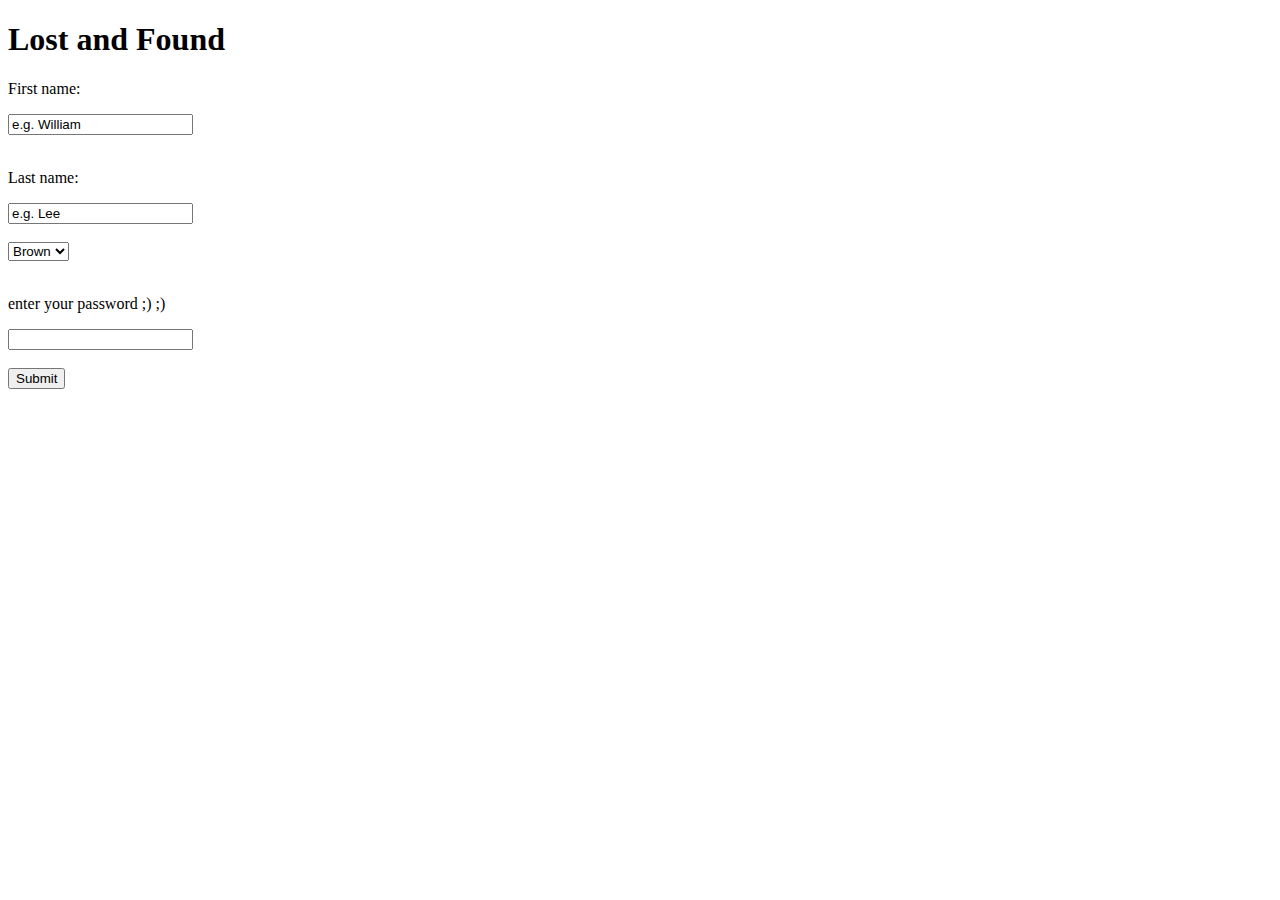
<file: index.html>
<!DOCTYPE html>
<html lang="en-US">

<header> 
<!--<link rel="stylesheet" href="https://maxcdn.bootstrapcdn.com/bootstrap/3.3.1/css/bootstrap.min.css"> -->
</header>

<body>

<title>Lost and Found</title>
<h1>Lost and Found</h1>


<form action= "action_page.php" method="GET">

<p>First name:</p>
<input type="text" name="firstname" value="e.g. William"> <!-- can add size="NumberOfPixels" (default is 20), maxlength="maxlength", -->
<br><br>
<p>Last name:</p>
<input type="text" name="lastname" value="e.g. Lee">
<br><br>
<select name="color">
	 <option value="brown">Brown</option>
	  <option value="blue">Blue</option>
	  <option value="black">Black</option>
	  <option value="white">White</option>
	  <option value="yellow">Yellow</option>
	  

</select>
<br><br>
<p>enter your password ;) ;)</p>
<input type="password" name = "password" >
<br><br>
<input type="submit" value="Submit">

</form>

</body>
</html>
</file>
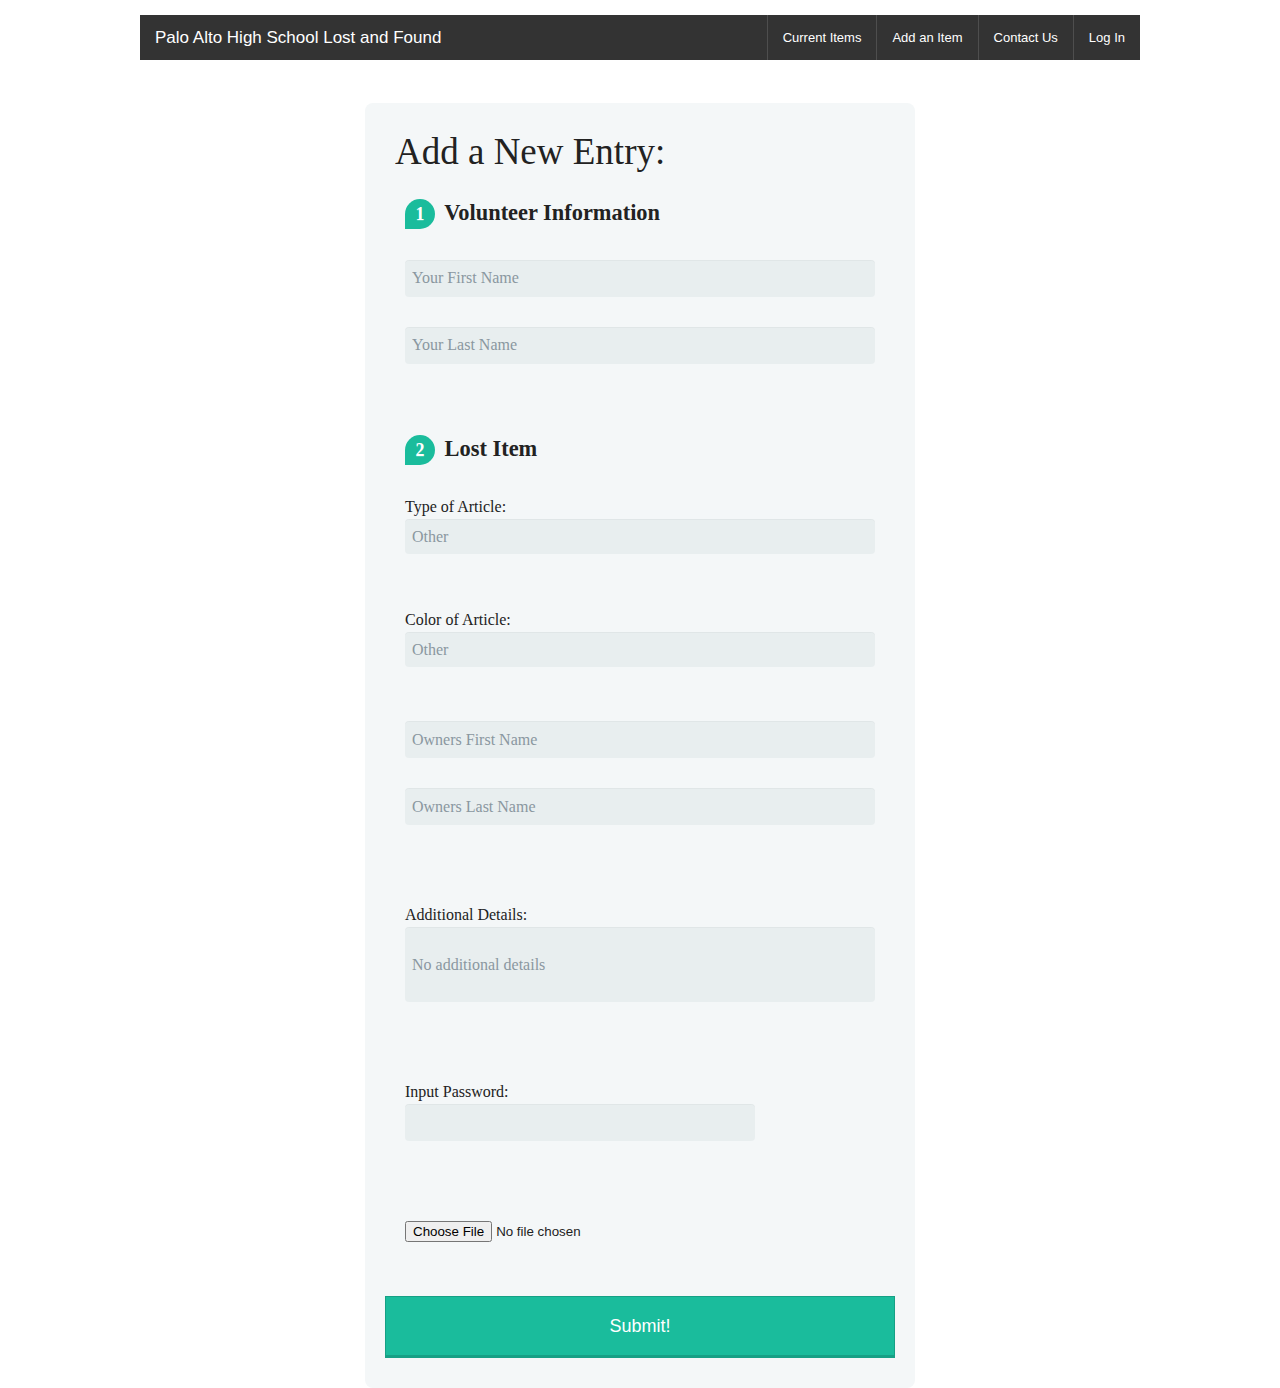
<file: database_test.html>
<!DOCTYPE HTML> 
<html lang="en-US"> <!--if blank display all -->
<header>
	<link rel="stylesheet" type="text/css" href="css/foundation.css">
	<nav class="top-bar" style="top:15px">
		<ul class="title-area">
			<li class="name">
				<h1><a href="#">Palo Alto High School Lost and Found</a></h1>
			</li>
			<li class="toggle-topbar menu-icon"><a href="#"><span>Menu</span></a>
			</li>
		</ul>
		<section class="top-bar-section">
			<ul class="right">
				<li class="divider"></li>
				<li><a href="/lost/output.php">Current Items</a></li>
				<li class="divider"></li>
				<li><a href="/lost/database_test.html">Add an Item</a></li>
				<li class="divider"></li>
				<li><a href="/lost/contactUs.html">Contact Us</a></li>
				<li class="divider"></li>
				<li><a href="logIn.html">Log In</a></li>
			</section></ul>
		</nav>
	</header>
	<title>Paly Lost and Found: Add an Item</title>
	<br> <br>
	<div class="form">
		<h2>Add a New Entry: </h2>
		<form action= "action_page.php" method="post" enctype="multipart/form-data">
			<fieldset>
				<legend><span class="number">1</span> Volunteer Information</legend>
				<input type="text" name="firstname_input" value="Your First Name" onclick="this.value=''"> 
				<input type="text" name="lastname_input" value="Your Last Name" onclick="this.value=''"> 
			</fieldset>
			<fieldset>
				<legend><span class="number">2</span> Lost Item</legend>
				Type of Article: <select name="articleType">
				<option selected="selected" value="other">Other</option>
				<optgroup label="Please select an option below if possible: ">
					<option value="shirt">Shirt</option>
					<option value="pants">Pants</option>
					<option value="jacket">Jacket</option>
					<option value="backpack">Backpack</option>
					<option value="binder">Binder</option>
					<option value="cellphone">Cellphone</option>
					<option value="watch">Watch</option>
				</optgroup>
			</select>
			<br><br>
			Color of Article:  <select name="articleColor">
			<option selected="selected" value="other">Other</option>
			<octgroup label="Please select an option below if possible: ">
				<option value="white">White</option>
				<option value="black">Black</option>
				<option value="yellow">Yellow</option>
				<option value="green">Green</option>
				<option value="blue">Blue</option>
				<option value="purple">Purple</option>
				<option value="grey">Grey</option>
				<option value="brown">Brown</option>
			</octgroup>
		</select>
		<br> <br>
		<input type="text" name="ownerFirstName" value="Owners First Name" onclick="this.value=''"
		onfocus="this.select()" onblur="this.value=!this.value?' Unknown ':this.value;" />

		<input type="text" name="ownerLastName" value="Owners Last Name" onclick="this.value=''" 
		onfocus="this.select()" onblur="this.value=!this.value?' Unknown ':this.value;" />

		<br> <br>

		Additional Details: <br> 
		<input type="text" name="additionalDetails" value="No additional details" onclick="this.value=''" 
		onfocus="this.select()" onblur="this.value=!this.value?' No additional details ':this.value;" style="height: 75px"/>
		<!--need to put <p> aligned at top of textbox -->
		<br> <br>
		Input Password: <input type="password" name="pwd" style="width: 350px"> 
		<!--<p>Select a file:</p> <input type="file" name="img">-->
		<br><br>

		<input type="file" name="image">
		<br/>
	</fieldset>
	<input type="submit" name="submit" value="Submit!"/>

</form>
</div>

<style type="text/css">
	/* Some of this css code was taken from online css outlines, which make the form look nice/presentable */
	/* CSS SOURCE: http://www.sanwebe.com/2014/08/css-html-forms-designs */
	body {
		max-width: 1000px;
		margin:auto auto;
		background-color: white;
		/*#234600*/
	}
	.nav a {
		color: blue;
	}
	h2 {
		font-family: Georgia, "Times New Roman", Times, serif;
		font-size: 37px;
		margin-left: 10px;
	}
	.top-bar-section li:not(.has-form) a:not(.button):hover {
		background: #777;
	}
	.form{
		max-width: 550px;
		padding: 10px 20px;
		background: #f4f7f8;
		margin: 10px auto;
		padding: 20px;
		background: #f4f7f8;
		border-radius: 8px;
		font-family: Georgia, "Times New Roman", Times, serif;
	}
	.form fieldset{
		border: none;
	}
	.form legend {
		font-size: 1.4em;
		margin-bottom: 10px;
		background-color: #f4f7f8;;
	}
	.form label {
		display: block;
		margin-bottom: 8px;
	}
	.form input[type="text"],
	.form input[type="date"],
	.form input[type="datetime"],
	.form input[type="email"],
	.form input[type="number"],
	.form input[type="search"],
	.form input[type="time"],
	.form input[type="url"],
	.form input[type="password"],
	.form textarea,
	.form select {
		font-family: Georgia, "Times New Roman", Times, serif;
		background: rgba(255,255,255,.1);
		border: none;
		border-radius: 4px;
		font-size: 16px;
		margin: 0;
		outline: 0;
		padding: 7px;
		width: 100%;
		box-sizing: border-box; 
		-webkit-box-sizing: border-box;
		-moz-box-sizing: border-box; 
		background-color: #e8eeef;
		color:#8a97a0;
		-webkit-box-shadow: 0 1px 0 rgba(0,0,0,0.03) inset;
		box-shadow: 0 1px 0 rgba(0,0,0,0.03) inset;
		margin-bottom: 30px;
	}
	.form input[type="text"]:focus,
	.form input[type="date"]:focus,
	.form input[type="datetime"]:focus,
	.form input[type="email"]:focus,
	.form input[type="number"]:focus,
	.form input[type="search"]:focus,
	.form input[type="time"]:focus,
	.form input[type="url"]:focus,
	.form textarea:focus,
	.form select:focus{
		background: #d2d9dd;
	}
	.form select{
		-webkit-appearance: menulist-button;
		height: 35px;
	}
	/*number at side of form*/
	.form .number {
		background: #1abc9c;
		color: #fff;
		height: 30px;
		width: 30px;
		display: inline-block;
		font-size: 0.8em;
		margin-right: 4px;
		line-height: 30px;
		text-align: center;
		text-shadow: 0 1px 0 rgba(255,255,255,0.2);
		border-radius: 15px 15px 15px 0px;
	}
	.form input[type="submit"],
	.form input[type="button"]
	{
		position: relative;
		max-width: 200;
		display: block;
		padding: 19px 39px 18px 39px;
		color: #FFF;
		margin: 0 auto;
		background: #1abc9c;
		font-size: 18px;
		text-align: center;
		font-style: normal;
		width: 100%;
		border: 1px solid #16a085;
		border-width: 1px 1px 3px;
		margin-bottom: 10px;
	}
	.form input[type="submit"]:hover,
	.form input[type="button"]:hover
	{
		background: #109177;
	}
</style>
</html>
</file>
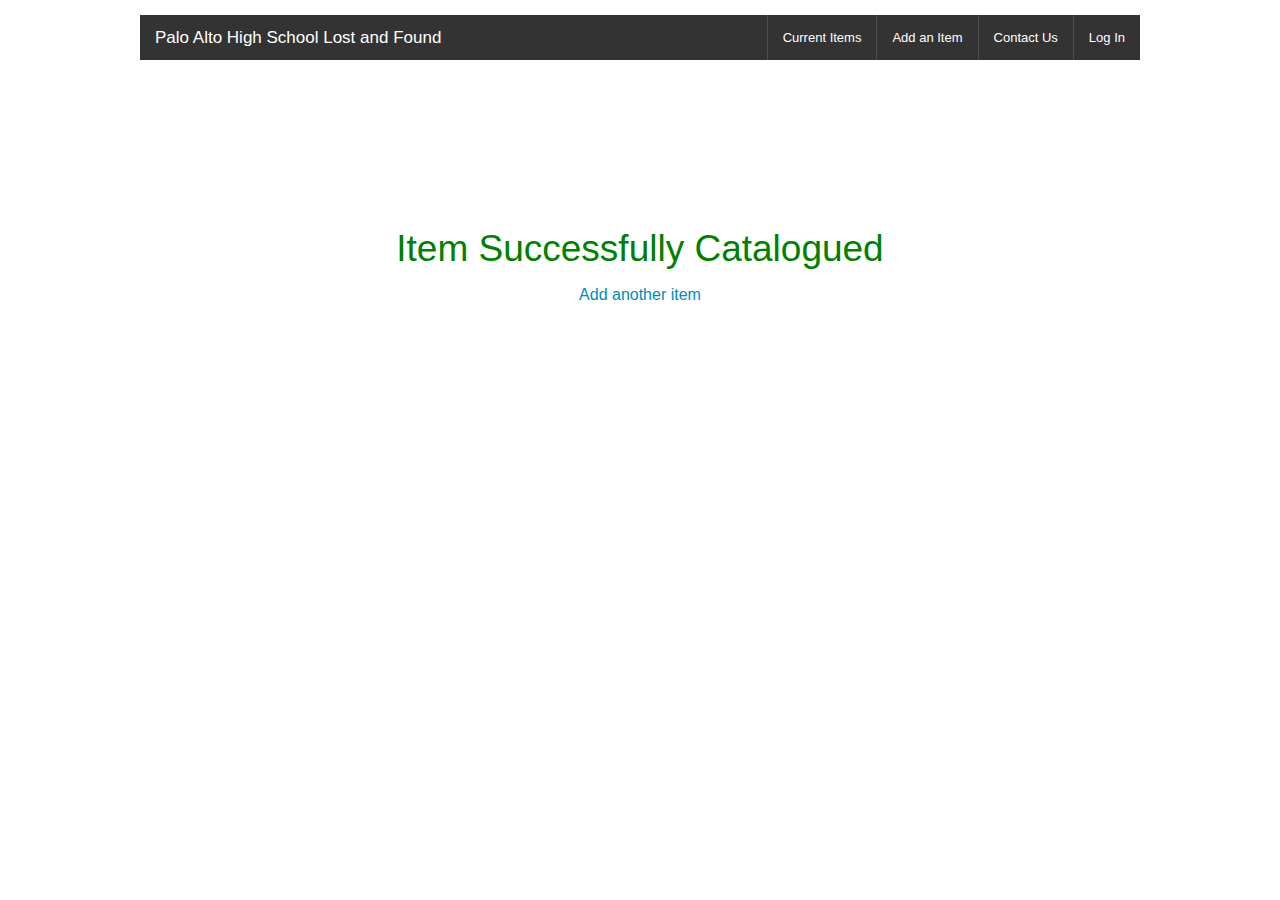
<file: itemAdded.html>
<!DOCTYPE HTML>   
<html lang="en-US">

<header>
  <link rel="stylesheet" href="css/foundation.css">
  <nav class="top-bar" style="top:15px">
    <ul class="title-area">
      <li class="name">
        <h1><a href="#">Palo Alto High School Lost and Found</a></h1>
      </li>
      <li class="toggle-topbar menu-icon"><a href="#"><span>Menu</span></a>
      </li>
    </ul>
    <section class="top-bar-section">
      <ul class="right">
        <li class="divider"></li>
        <li><a href="/lost/output.php">Current Items</a></li>
        <li class="divider"></li>
        <li><a href="/lost/database_test.html">Add an Item</a></li>
        <li class="divider"></li>
        <li><a href="/lost/contactUs.html">Contact Us</a></li>
        <li class="divider"></li>
        <li><a href="logIn.html">Log In</a></li>
      </section></ul>
    </nav>
  </header>
  <title>Paly Lost and Found: Item Catalogued</title>
  <h2> Item Successfully Catalogued </h2>
  <div class="addAnother">
    <a href="/lost/database_test.html">Add another item</a>
  </div>

  <style type="text/css">
    h2 {
      color: green;
      text-align: center;
      padding-top: 175px;
    }
    .addAnother {
      text-align: center;
    }

    body {
      max-width: 1000px;
      margin:auto auto;
      background-color: white;
      /*#234600*/
    }

    .top-bar-section li:not(.has-form) a:not(.button):hover {
      background: #777;
    }

  </style>
  </html>

<!--
TODO:

Make a separate header css file
Background image
Cool "add another item" button
input form background
Display table nicely
clean up header css (whitebackground -> green onUpdate?)
upload image in form
make form pretty
change header (paly/home on the side, rest in the middle)
AJAX live search
Implement search by date?
Upload image 

IMPLEMENT FOUNDATION CSS
MAKE ALL CSS SEPARATE FILES


CSS SOURCE: http://www.sanwebe.com/2014/08/css-html-forms-designs
-->
</file>
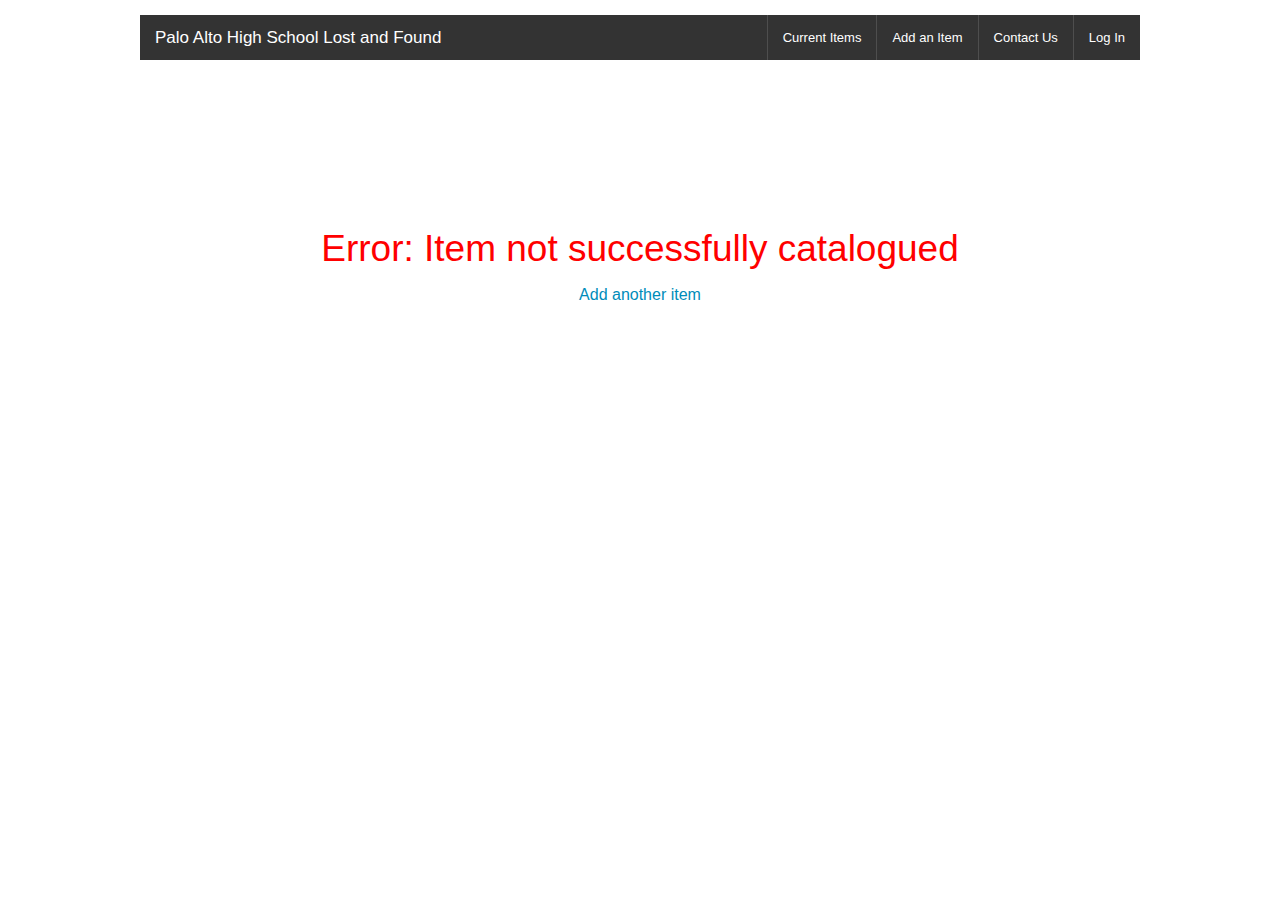
<file: itemNotAdded.html>
<!DOCTYPE HTML>   
<html lang="en-US">

<header>
  <link rel="stylesheet" href="css/foundation.css">
  <nav class="top-bar" style="top:15px">
    <ul class="title-area">
      <li class="name">
        <h1><a href="#">Palo Alto High School Lost and Found</a></h1>
      </li>
      <li class="toggle-topbar menu-icon"><a href="#"><span>Menu</span></a>
      </li>
    </ul>
    <section class="top-bar-section">
      <ul class="right">
        <li class="divider"></li>
        <li><a href="/lost/output.php">Current Items</a></li>
        <li class="divider"></li>
        <li><a href="/lost/database_test.html">Add an Item</a></li>
        <li class="divider"></li>
        <li><a href="#">Contact Us</a></li>
        <li class="divider"></li>
        <li><a href="#">Log In</a></li>
      </section></ul>
    </nav>
  </header>
  <title>Paly Lost and Found: Item Catalogued</title>
  <h2> Error: Item not successfully catalogued </h2>
  <div class="addAnother">
    <a href="/lost/database_test.html">Add another item</a>
  </div>

  <style type="text/css">
    h2 {
      color: red;
      text-align: center;
      padding-top: 175px;
    }
    .addAnother {
      text-align: center;
    }

    body {
      max-width: 1000px;
      margin:auto auto;
      background-color: white;
      /*#234600*/
    }

    .top-bar-section li:not(.has-form) a:not(.button):hover {
      background: #777;
    }

  </style>
  </html>

<!--
TODO:

Make a separate header css file
Background image
Cool "add another item" button
input form background
Display table nicely
clean up header css (whitebackground -> green onUpdate?)
upload image in form
make form pretty
change header (paly/home on the side, rest in the middle)
AJAX live search
Implement search by date?
Upload image 

IMPLEMENT FOUNDATION CSS
MAKE ALL CSS SEPARATE FILES


CSS SOURCE: http://www.sanwebe.com/2014/08/css-html-forms-designs
-->
</file>
